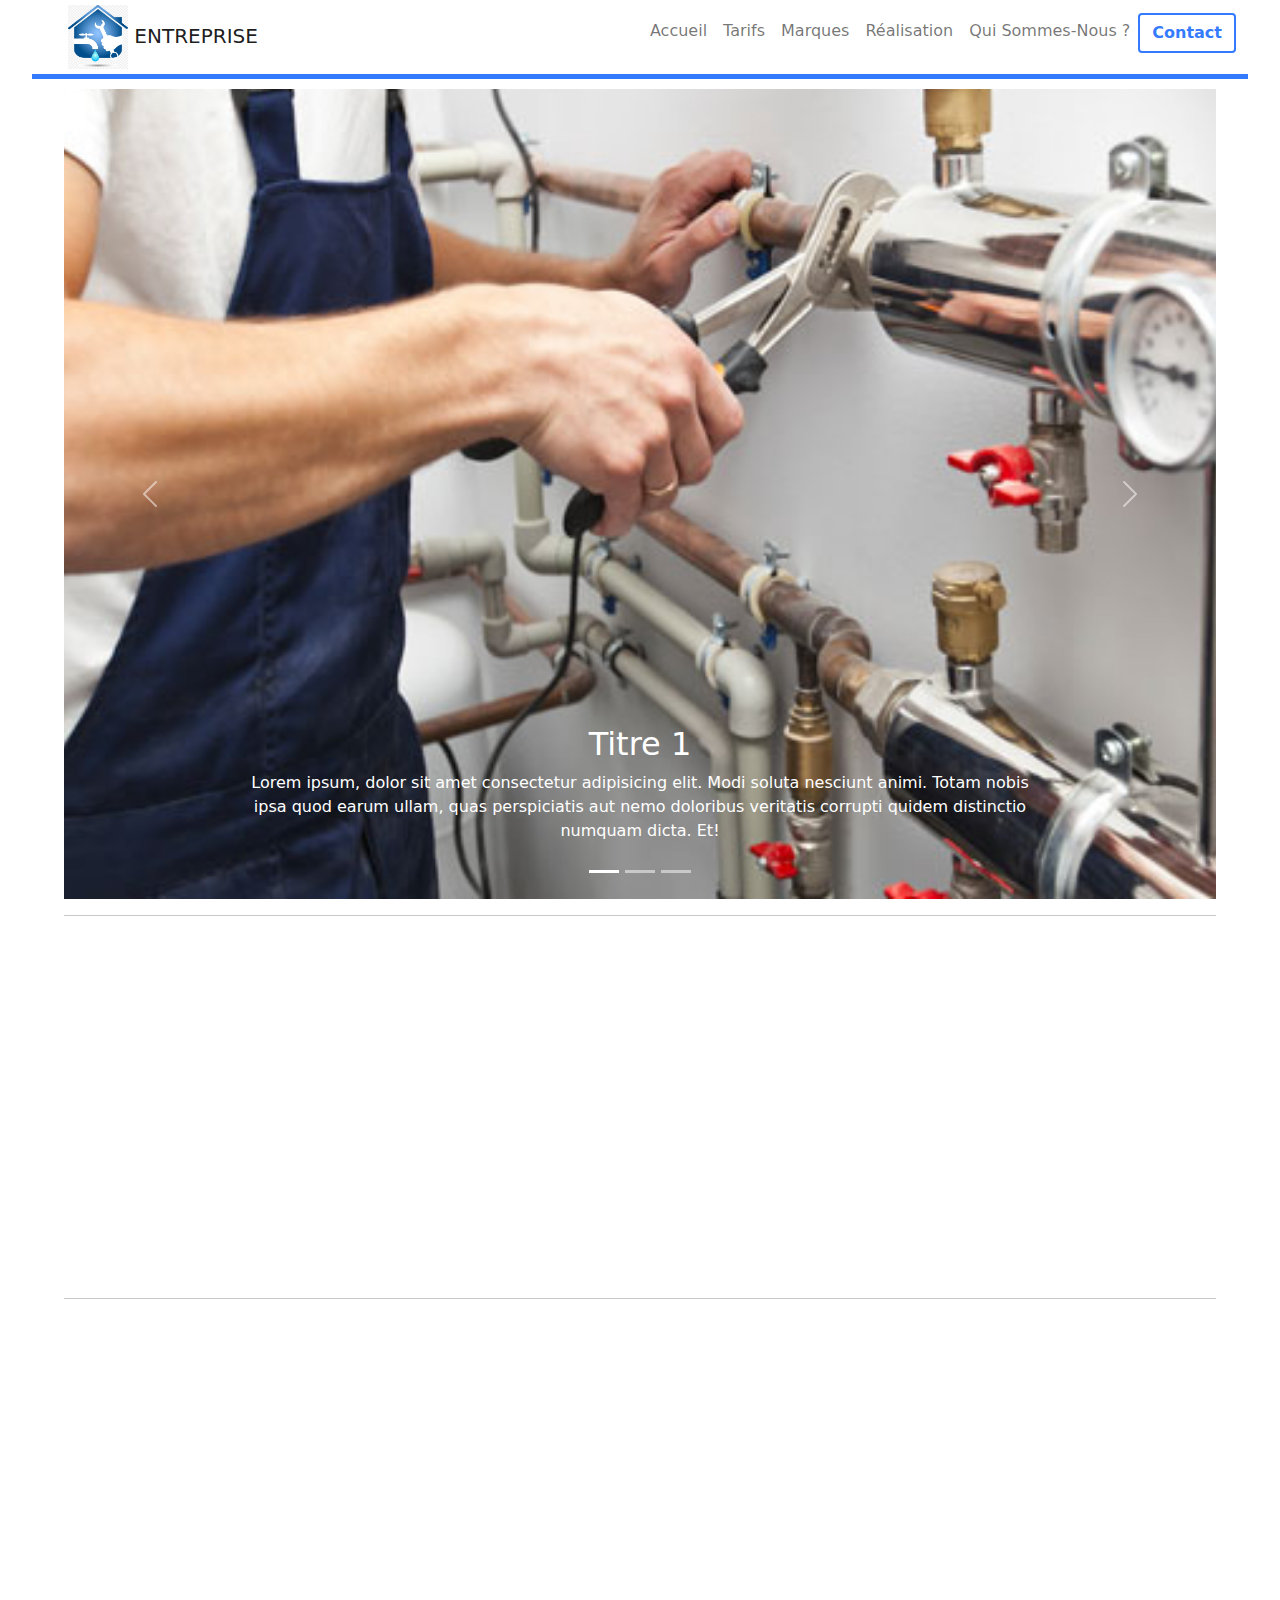
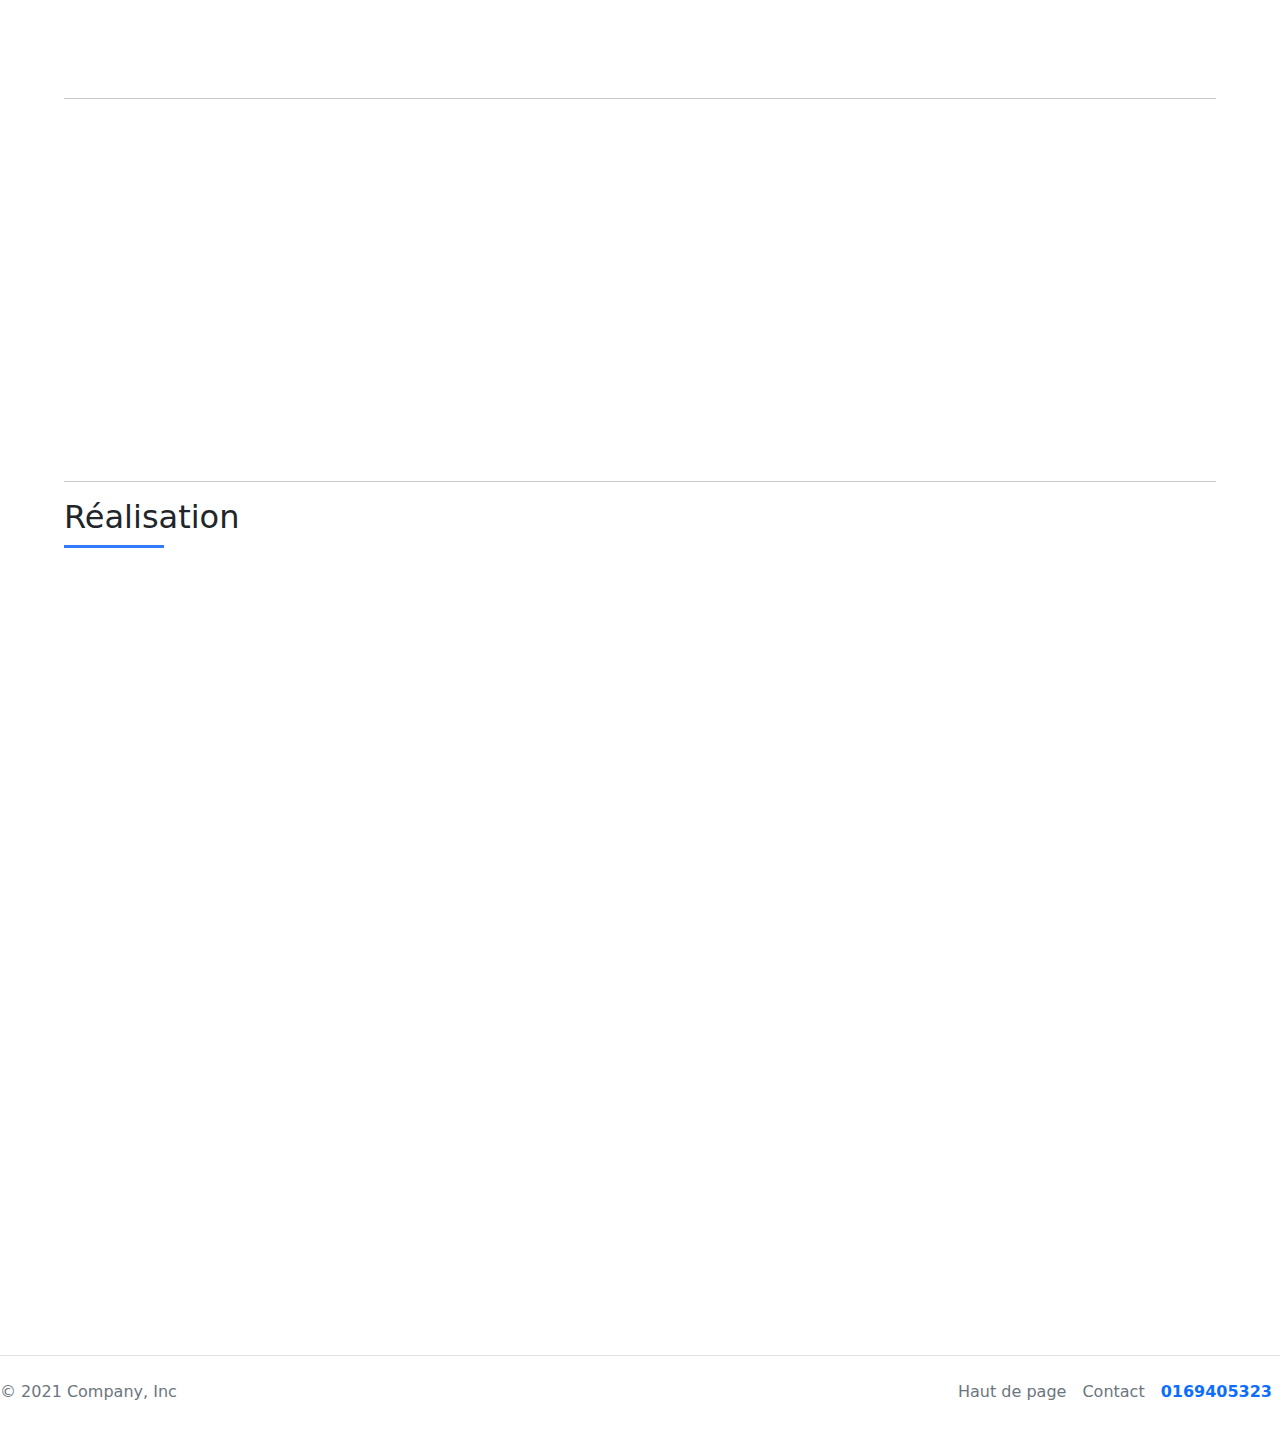
<file: index.html>
<!DOCTYPE html>
<html lang="fr">

<head>
  <meta charset="UTF-8">
  <meta http-equiv="X-UA-Compatible" content="IE=edge">
  <meta name="viewport" content="width=device-width, initial-scale=1.0">
  <!-- Font awesome -->
  <!-- <link rel="stylesheet" href="https://cdnjs.cloudflare.com/ajax/libs/font-awesome/5.15.3/css/all.min.css"> -->

  <!-- Bootstrap CSS -->
  <link href="assets/css/bootstrap.css" rel="stylesheet" />

  <!-- Css -->
  <link rel="stylesheet" href="assets/css/style.css" />

  <!-- Titre -->
  <title>Entreprise de Plomberie</title>
  <title>Document</title>
</head>

<body>
  <header id="header">
    <nav class="navbar navbar-expand-md navbar-light p-md-0">
      <div class="container-fluid">
        <!-- Img / Enseigne -->
        <a class="navbar-brand text-uppercase mx-4" href="index.html">
          <img src="/assets/images/logo.jpg" alt="logo de l'entreprise" width="60" height="64"
            class="d-inline-block align-text-center">
          Entreprise</a>
        <!-- Menu burger -->
        <button class="navbar-toggler" type="button" data-bs-toggle="collapse" data-bs-target="#navbarCollapse"
          aria-controls="navbarCollapse" aria-expanded="false" aria-label="Toggle navigation">
          <span class="navbar-toggler-icon"></span>
        </button>
        <!-- Lien -->
        <div class="collapse navbar-collapse" id="navbarCollapse">
          <ul class="navbar-nav ms-auto mb-lg-2">
            <li class="nav-item">
              <a class="nav-link" aria-current="page" href="index.html">Accueil</a>
            </li>
            <li class="nav-item">
              <a class="nav-link" aria-current="page" href="#tarifs">Tarifs</a>
            </li>
            <li class="nav-item">
              <a class="nav-link" aria-current="page" href="#marques">Marques</a>
            </li>
            <li class="nav-item">
              <a class="nav-link" href="#réalisation">Réalisation</a>
            </li>
            <li class="nav-item">
              <a class="nav-link" href="#quiSommesNous">Qui Sommes-Nous ?</a>
            </li>
          </ul>
          <li class="d-flex mb-lg-2">
            <button onclick="window.location.href = 'contact.html';" class="btn btn-outline-success"
              type="button">Contact</button>
          </li>
        </div>
      </div>
    </nav>
  </header>

  <main class="mx-auto">
    <!-- carousel -->
    <div id="carouselExampleDark" class="carousel carousel-Light slide carousel-fade" data-bs-ride="carousel">
      <div class="carousel-indicators">
        <button type="button" data-bs-target="#carouselExampleDark" data-bs-slide-to="0" class="active"
          aria-current="true" aria-label="Slide 1"></button>
        <button type="button" data-bs-target="#carouselExampleDark" data-bs-slide-to="1" aria-label="Slide 2"></button>
        <button type="button" data-bs-target="#carouselExampleDark" data-bs-slide-to="2" aria-label="Slide 3"></button>
      </div>
      <div class="carousel-inner">
        <div class="carousel-item active" data-bs-interval="10000">
          <img src="assets/images/plombier-presentation.jpg" class="d-block reveal-1" alt="Plombier qui travail">
          <div class="carousel-caption d-none d-md-block">
            <h2 class="reveal-2">Titre 1</h2>
            <p class="reveal-3">Lorem ipsum, dolor sit amet consectetur adipisicing elit. Modi soluta nesciunt animi.
              Totam nobis ipsa
              quod earum ullam, quas perspiciatis aut nemo doloribus veritatis corrupti quidem distinctio numquam dicta.
              Et!
            </p>
          </div>
        </div>
        <div class="carousel-item" data-bs-interval="2000">
          <img src="assets/images/toilette.jpg" class="d-block reveal-1" alt="Plombier qui travail">
          <div class="carousel-caption d-none d-md-block">
            <h2 class="reveal-2">Titre 2</h2>
            <p class="reveal-3">Lorem ipsum, dolor sit amet consectetur adipisicing elit. Modi soluta nesciunt animi.
              Totam nobis ipsa
              quod earum ullam, quas perspiciatis aut nemo doloribus veritatis corrupti quidem distinctio numquam dicta.
              Et!</p>
          </div>
        </div>
        <div class="carousel-item">
          <img src="assets/images/tuyau.jpg" class="d-block  reveal-1" alt="Plombier qui travail">
          <div class="carousel-caption d-none d-md-block">
            <h2 class="reveal-2">Titre 3</h5>
              <p class="reveal-3">Lorem ipsum, dolor sit amet consectetur adipisicing elit. Modi soluta nesciunt animi.
                Totam nobis ipsa
                quod earum ullam, quas perspiciatis aut nemo doloribus veritatis corrupti quidem distinctio numquam
                dicta.
                Et!</p>
          </div>
        </div>
      </div>
      <button class="carousel-control-prev" type="button" data-bs-target="#carouselExampleDark" data-bs-slide="prev">
        <span class="carousel-control-prev-icon" aria-hidden="true"></span>
        <span class="visually-hidden">Previous</span>
      </button>
      <button class="carousel-control-next" type="button" data-bs-target="#carouselExampleDark" data-bs-slide="next">
        <span class="carousel-control-next-icon" aria-hidden="true"></span>
        <span class="visually-hidden">Next</span>
      </button>
    </div>

    <section>
      <!-- card row -->
      <hr class="featurette-divider">
      <article id="quiSommesNous" class="row featurette reveal-1">
        <div class="col-md-7 order-md-2">
          <h2 class="featurette-heading featurettte-quiSommesNous reveal-3">Qui Sommes-Nous ?</h2>
          <p class="lead reveal-4"><strong>Entreprise</strong> se déplace en <strong>Essonne et ses alentours</strong>
            pour tous
            vos travaux de
            <strong> et
              sanitaire !</strong> Nous pouvons faire des interventions aussi bien chez les particuliers que chez les
            entreprises,
            pour réaliser tout type de travaux.<strong> Une fuite d'eau ? Un évier à déboucher ? Un chauffe-eau à
              réparer ?</strong>
            Appelez-nous ! Nous travaillons uniquement après diagnostic, avec un <strong>devis gratuit en
              ligne!</strong>
            Nous intervenons toujours après l'élaboration d'un devis ! Nous pouvons également <strong>intervenir en
              urgence</strong>, il
            suffit de nous appeler pour cela !
          </p>
        </div>
        <div class="col-md-5 order-md-1 reveal-2">
          <img src="assets/images/camion-2.jfif" class="d-block w-100" alt="Plombier qui travail">
        </div>
      </article>

      <hr class="featurette-divider">

      <article id="tarifs" class="row featurette reveal-1 ">
        <div class="col-md-7">
          <h2 class="featurette-heading reveal-3">Tarifs</h2>
          <ul class="lead reveal-4">
            <li>Réparation de fuite d'eau <span>- dès 65 €</span></li>
            <li>Débouchage évier <span>- dès 65 €</span></li>
            <li>Débouchage WC <span>- dès 65 €</span></li>
            <li>Mécanisme de WC standard <span>- dès 96 €</span></li>
            <li>Réparation de chauffe eau d'eau <span>- dès 80 €</span></li>
            <li>Remplacement de mitigeur evier <span>- dès 96 €</span></li>
            <li>Remplacement mitigeur mural douche <span>- dès 195€</span></li>
            <li>Remplacement de chauffe eau <span>- dès 329 €</span></li>
            <li>Dépannages et installation de chaudières <span>- Sur Devis</span></li>
            <li>Remplacement de WC standard <span>- dès 195 €</span></li>
            <li>Remplacement de WC suspendue <span>- dès 359 €</span></li>
            <li>Deplacement urgent <span>- dès 65 €</span></li>
            <li>Refaire une salle de bain<span>- Sur Devis</span></li>
            <li>Préparation des canalisations pour cuisine <span>- Sur Devis</span></li>
          </ul>

        </div>
        <div class="col-md-5 reveal-2">
          <img src="assets/images/chauffageplomberie.webp" class="d-block w-100" alt="Plombier qui travail">
        </div>
      </article>

      <hr class="featurette-divider">

      <article id="marques" class="row featurette reveal-1">
        <div class="col-md-7 order-md-2">
          <h2 class="featurette-heading featurette-marques reveal-3">Marques</h2>
          <p class="lead reveal-4">Nous travaillons avec les meilleures marques de plomberie : Atlantic, e.l.m. leblanc,
            De
            Dietrich, Alterna, Frisquet, Grohe, Geberit, Thermor etc...</p>
        </div>
        <div class="col-md-5 reveal-2">
          <img src="assets/images/materiel-plomberie.jpg" class="d-block w-100" alt="Plombier qui travail">
        </div>
      </article>

      <hr class="featurette-divider">

    </section>

    <section id="realisation">
      <!-- card col -->
      <h2>Réalisation</h2>
      <div id="réalisation" class="row row-cols-1 row-cols-md-3 g-4">
        <div class="col reveal-1">
          <div class="card h-100">
            <img src="assets/images/inuK4XW.jpeg" class="card-img-top" alt="point d'eau">
            <div class="card-body">
              <h5 class="card-title">Création de point d'eau</h5>
              <p class="card-text">Lorem ipsum dolor sit amet consectetur adipisicing elit. Saepe, odit magnam!
                Accusantium asperiores vero provident nam qui, laudantium totam laborum dignissimos impedit, illum
                numquam
                magnam aperiam? Modi tenetur dolorum mollitia!</p>
            </div>
            <div class="card-footer">
              <small class="text-muted">À partir de <span>180 €</span></small>
            </div>
          </div>
        </div>
        <div class="col reveal-2">
          <div class="card h-100">
            <img src="assets/images/wc.jpg" class="card-img-top" alt="toilettes">
            <div class="card-body">
              <h5 class="card-title">installation de WC</h5>
              <p class="card-text">Lorem ipsum dolor sit amet consectetur adipisicing elit. Saepe, odit magnam!
                Accusantium asperiores vero provident nam qui, laudantium totam laborum dignissimos impedit, illum
                numquam
                magnam aperiam? Modi tenetur dolorum mollitia!</p>
            </div>
            <div class="card-footer">
              <small class="text-muted">À partir de <span>230 €</span></small>
            </div>
          </div>
        </div>
        <div class="col reveal-3">
          <div class="card h-100">
            <img src="assets/images/chauffe-eau-electrique-ok.jpg" class="card-img-top" alt="...">
            <div class="card-body">
              <h5 class="card-title">Installation de chauffe-eau</h5>
              <p class="card-text">Lorem ipsum dolor sit amet consectetur adipisicing elit. Saepe, odit magnam!
                Accusantium asperiores vero provident nam qui, laudantium totam laborum dignissimos impedit, illum
                numquam
                magnam aperiam? Modi tenetur dolorum mollitia!</p>
            </div>
            <div class="card-footer">
              <small class="text-muted">À partir de <span>620 €</span></small>
            </div>
          </div>
        </div>
      </div>
    </section>
  </main>
  <footer class="d-flex flex-wrap justify-content-between align-items-center py-3 my-4 border-top">
    <p class="col-md-4 mb-0 text-muted">&copy; 2021 Company, Inc</p>
    <ul class="nav col-md-4 justify-content-end">
      <li class="nav-item"><a href="#header" class="nav-link px-2 text-muted">Haut de page</a></li>
      <li class="nav-item"><a href="contact.html" class="nav-link px-2 text-muted">Contact</a></li>
      <li class="nav-item telephone"><a href="#" class="nav-link px-2">0169405323</a></li>
    </ul>
  </footer>

  <!-- Bootstrap js -->

  <script src="assets/js/bootstrap.bundle.js"></script>
  <script src="assets/js/app.js"></script>
</body>

</html>
</file>
<file: assets/css/style.css>
/* header / Nav */
nav {
    border-bottom: 5px solid rgba(40, 115, 255, 0.95);
    width: 95%;
    margin: 0 auto 10px auto;
    /* margin-bottom: 10px; */
}

header nav .nav-link::after {
    content: "";
    display: block;
    margin-top: 3px;
    width: 0%;
    height: 2px;
    background: rgba(40, 115, 255, 0.95);
    transition: width 0.2s ease-in-out;
}

header nav .nav-link:hover:after,
header nav .nav-link:active:after {
    width: 100%;
}

.d-flex button {
    border: 2px solid rgba(40, 115, 255, 0.95);
    font-weight: 600;
    color: rgba(40, 115, 255, 0.95);
}

.d-flex button:hover,
.d-flex button:active,
.d-flex button:focus {
    background-color: rgba(40, 115, 255, 0.95);
    color: white;
    border: 2px solid transparent;
}

/* main / carousel */
/* .carousel-item {
    height: 90vh;
}*/

.carousel-item img {
    width: 100%;
    height: 90vh;
    object-fit: cover;
}

.carousel-item h5 {
    font-size: 1.3em;
    font-weight: 900;
}

.carousel-item p {
    font-size: 1em;
}

/* main / card */
main {
    width: 90%;
}

.featurette img {
    height: 350px;
    width: 350px;
    object-fit: cover;
}

.featurette-heading::after {
    content: "";
    display: block;
    width: 50px;
    height: 3px;
    background-color: rgba(40, 115, 255, 0.95);
    margin-top: 8px;
}

.featurette-marques::after {
    width: 75px
}

.featurettte-quiSommesNous::after {
    width: 160px;
}

.lead li {
    font-weight: 500;
    font-size: 0.7em;
}

.lead span {
    font-style: italic;
    font-weight: lighter;
}

[class*='reveal-'] {
    opacity: 0;
    transform: translateY(-30px)
}

.reveal-visible {
    opacity: 1;
    transform: translateX(0);
    transition: 1s cubic-bezier(.5, 0, 0, 1);
}

.reveal-2 {
    transition-delay: .1s;
}

.reveal-3 {
    transition-delay: .2s;
}

.reveal-3 {
    transition-delay: .3s;
}


/* card col */

#realisation h2::after {
    content: "";
    display: block;
    width: 100px;
    height: 3px;
    margin-top: 8px;
    background-color: rgba(40, 115, 255, 0.95);
}

.card img {
    object-fit: cover;
    height: 500px;
    width: 100%;
}

.card small {
    font-weight: 600;
}

.card small span {
    font-style: italic;
    font-weight: 900
}

/* footer */
.telephone {
    color: rgba(40, 115, 255, 0.95);
    font-weight: 700;
}

@media screen and (min-width:768px) and (max-width:1200px) {

    /* main / carousel */
    .carousel-item {
        height: 30vh;
    }

    .carousel-item img {
        height: 30vh;
        width: 100%;
    }

    header nav .nav-link:hover:after,
    header nav .nav-link:active:after {
        width: 0%;
    }

}

@media (max-width: 767px) {

    /* main / carousel */
    .carousel-item {
        height: 30vh;
    }

    .carousel-item img {
        height: 30vh;
    }

    header nav .nav-link:hover:after,
    header nav .nav-link:active:after {
        width: 0%;
    }

}
</file>
